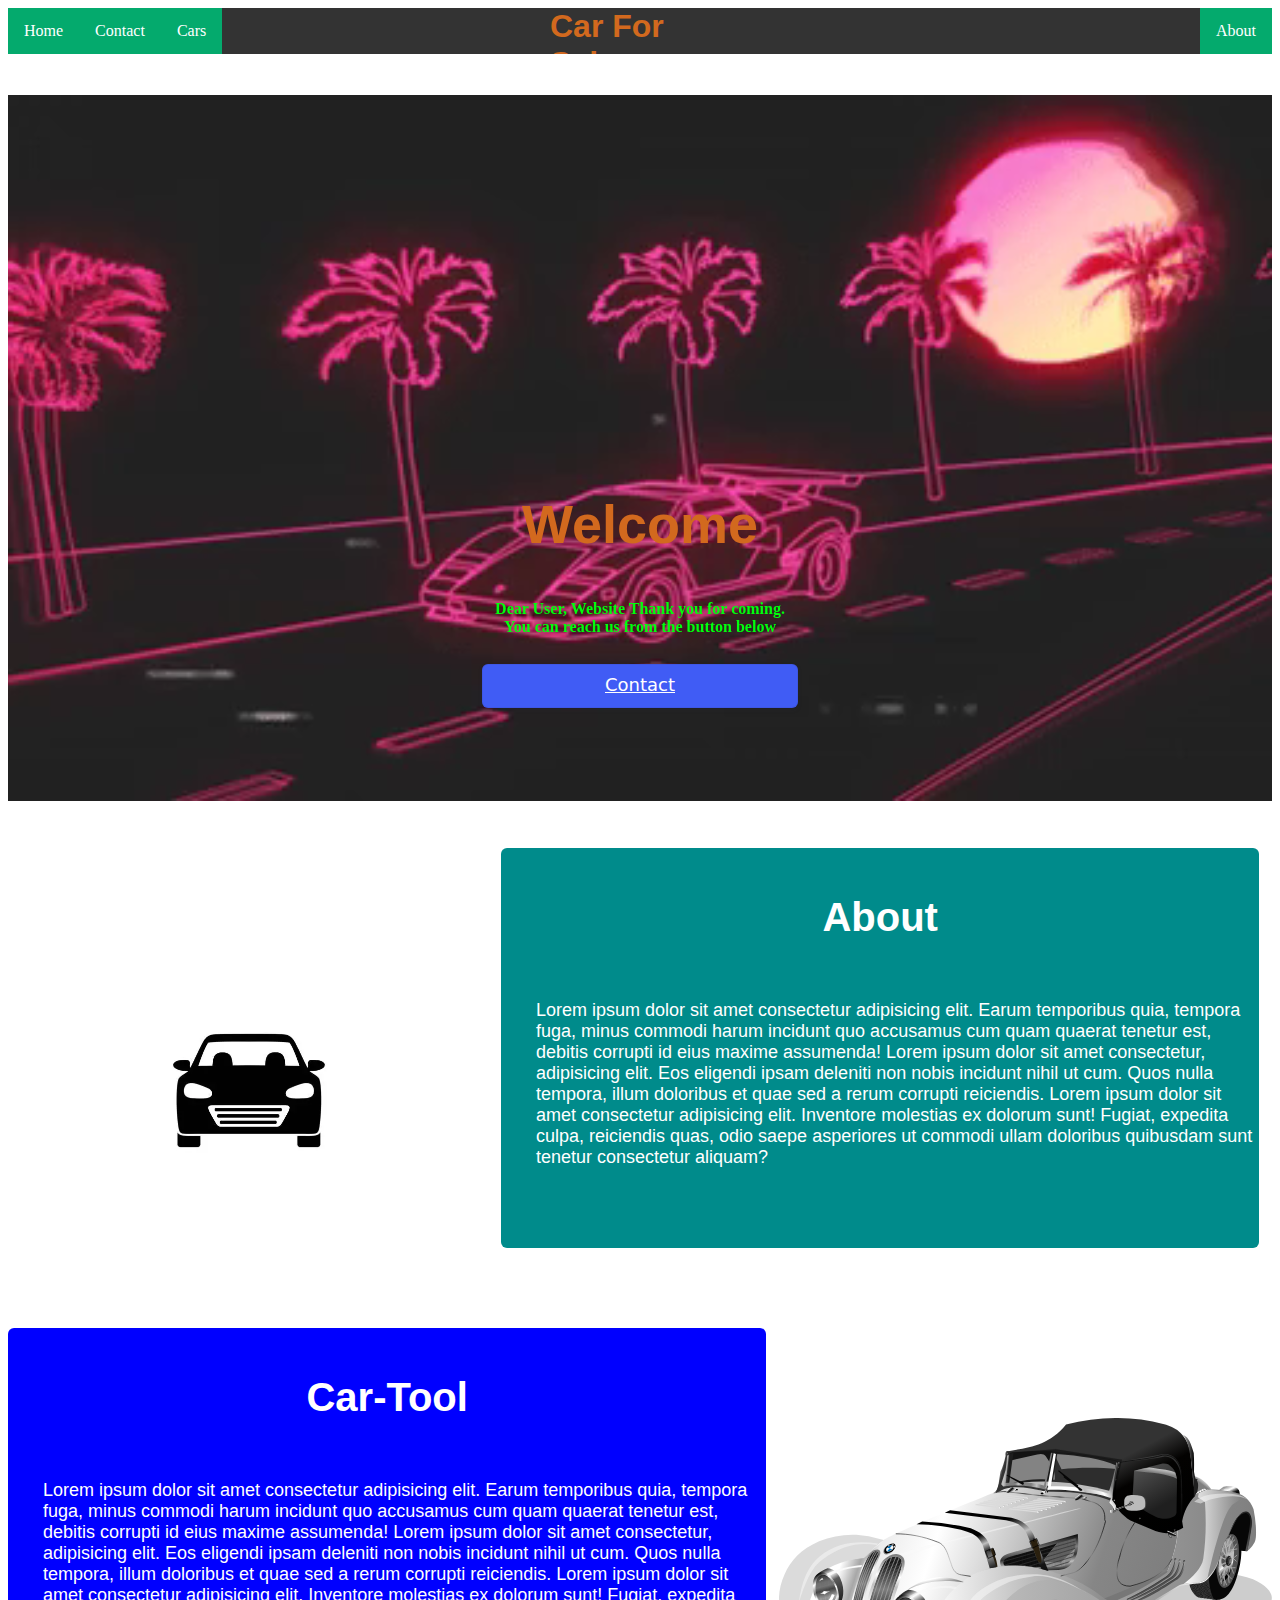
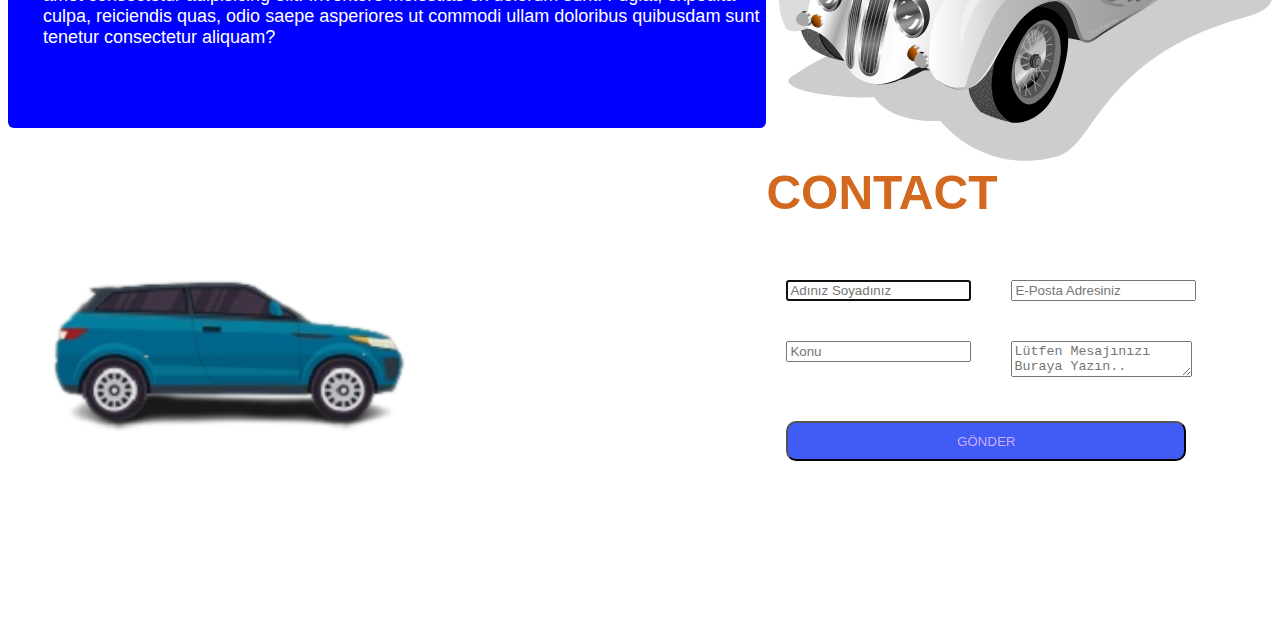
<file: Car_For_Sale_wep_site_-html_css/index.html>
<!DOCTYPE html>
<html lang="en">
<head>
    <link rel="stylesheet" href="css/style.css">
    <meta charset="UTF-8">
    <meta name="viewport" content="width=device-width, initial-scale=1.0">
    <title>Car Sale</title>
</head>
<body>
    <!-- header Menu -->
    <header>
    <div class="head">
        <div class="menu">
            <ul class="list">
                <h1 class="name">Car For Sale</h1>
                <li><a href="" class="active">Home</a></li>
                <li><a href="contact.html" class="active">Contact</a></li>
                <li><a href="shop.html" class="active">Cars</a></li>
                <li style="float:right"><a class="active" href="about.html">About</a></li>
            </ul>
        </div>
    </div>
</header>
<!-- end of Header img-->
    <div class="img">
        <video class="img" src="images/giphy.mp4" autoplay></video>

          <div class="center">

            <H2>Welcome</H2>
            <p class="short"><strong>Dear User, Website Thank you for coming.<br>You can reach us from the button below</strong></p>
          <button class="button-9" role="button" ><a href="#submit" class="btn">Contact</a></button>
        </div>
    </div>
    <!-- Blogs Start -->
    <div class="about4" style="float: left;">
        <img src="images/About.png" alt="about4">
    </div>
    <div class="about" style="float: left;">
        <div class="about2">
            <h1>About</h1>
            <div class="about3">
            <p>Lorem ipsum dolor sit amet consectetur adipisicing elit. Earum temporibus quia, tempora fuga, minus commodi harum incidunt quo accusamus cum quam quaerat tenetur est, debitis corrupti id eius maxime assumenda! Lorem ipsum dolor sit amet consectetur, adipisicing elit. Eos eligendi ipsam deleniti non nobis incidunt nihil ut cum. Quos nulla tempora, illum doloribus et quae sed a rerum corrupti reiciendis. Lorem ipsum dolor sit amet consectetur adipisicing elit. Inventore molestias ex dolorum sunt! Fugiat, expedita culpa, reiciendis quas, odio saepe asperiores ut commodi ullam doloribus quibusdam sunt tenetur consectetur aliquam?</p>
            </div>
        </div>
    </div>
    <div class="about4" style="float: right;">
        <img src="images/bmw-158703.svg" alt="about4">
    </div>
    <div class="about" style="float: left;" id="tool">
        <div class="about2">
            <h1>Car-Tool</h1>
            <div class="about3">
            <p>Lorem ipsum dolor sit amet consectetur adipisicing elit. Earum temporibus quia, tempora fuga, minus commodi harum incidunt quo accusamus cum quam quaerat tenetur est, debitis corrupti id eius maxime assumenda! Lorem ipsum dolor sit amet consectetur, adipisicing elit. Eos eligendi ipsam deleniti non nobis incidunt nihil ut cum. Quos nulla tempora, illum doloribus et quae sed a rerum corrupti reiciendis. Lorem ipsum dolor sit amet consectetur adipisicing elit. Inventore molestias ex dolorum sunt! Fugiat, expedita culpa, reiciendis quas, odio saepe asperiores ut commodi ullam doloribus quibusdam sunt tenetur consectetur aliquam?</p>
            </div>
        </div>
    </div>
<!-- blogs end -->
<footer>
    <div class="contact1" style="float: left;">
        <img src="images/car2.png" alt="" width="60%">
    </div>
    <div class="container">
        <form id="contact" action="" method="">
            <h2>CONTACT</h2>
            <div class="form-control">
                <input class="form" placeholder="Adınız Soyadınız" type="text " required autofocus>
            </div>
            <div class="form-control">
                <input class="form" placeholder="E-Posta Adresiniz" type="email" required>
            </div>
            <div class="form-control">
                <input class="form" placeholder="Konu" type="text" required>
            </div>
            <div class="form-control">
                <textarea placeholder="Lütfen Mesajınızı Buraya Yazın.." required></textarea>
            </div>
            <div class="form-control">
                <button class="button" name="submit" type="submit" id="submit">GÖNDER</button>
            </div>
        </form>
</body>
</html>
</file>
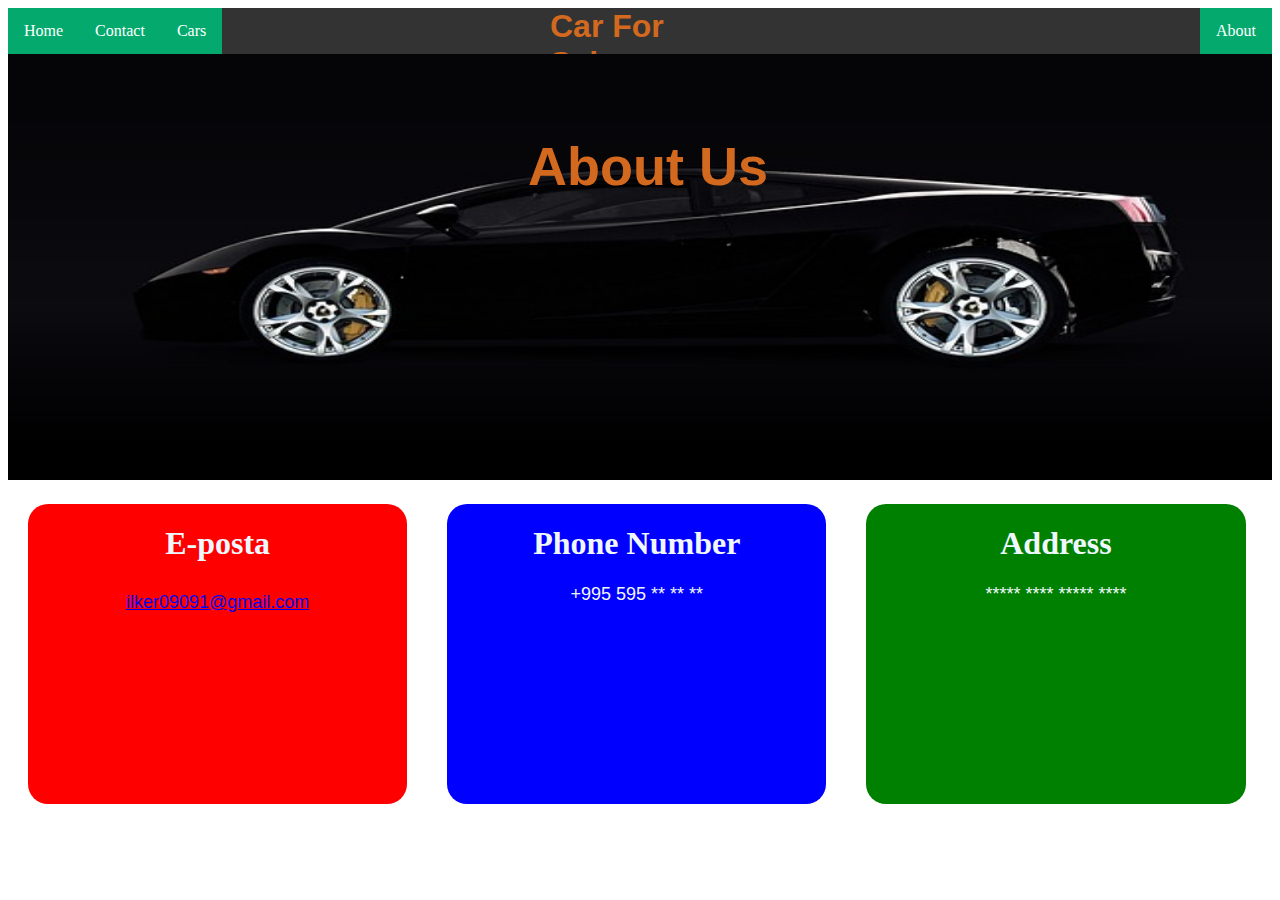
<file: Car_For_Sale_wep_site_-html_css/about.html>
<!DOCTYPE html>
<html lang="en">
<head>
    <meta charset="UTF-8">
    <meta name="viewport" content="width=device-width, initial-scale=1.0">
    <title>Car For Sale about</title>
    <link rel="stylesheet" href="css/style.css">
    <link rel="stylesheet" href="css/about.css">
</head>
<body>
    <header>
        <div class="head">
            <div class="menu">
                <ul class="list">
                    <h1 class="name">Car For Sale</h1>
                    <li><a href="" class="active">Home</a></li>
                    <li><a href="contact.html" class="active">Contact</a></li>
                    <li><a href="shop.html" class="active">Cars</a></li>
                    <li style="float:right"><a class="active" href="">About</a></li>
                </ul>
            </div>
        </div>
    </header>
    <div class="banner00">
        <img class="banner" src="images/banner.jpg">
          <div class="banner1">
            <H2>About Us</H2>
        </div>
    </div>
    <div id="first" class="box" style="float: left;">
        <div class="text1">
            <h1 style="text-align: center;">E-posta</h1>
            <div class="text2">
             <p style="text-align: center;"><a href="mailto:">ilker09091@gmail.com</a></p>
            </div>
        </div>
    </div>
    <div id="second" class="box" style="float: left;">
        <h1 style="text-align: center; color: aliceblue;">Phone Number</h1>
        <div class="text2">
         <p style="text-align: center; color: aliceblue;">+995 595 ** ** **</p>
        </div>
    </div>
    <div id="third" class="box" style="float: left;">
        <div class="text1">
            <h1 style="text-align: center;">Address</h1>
            <div class="text2">
             <p style="text-align: center;">***** **** ***** ****</p>
        </div>
    </div>
</body>
</html>
</file>
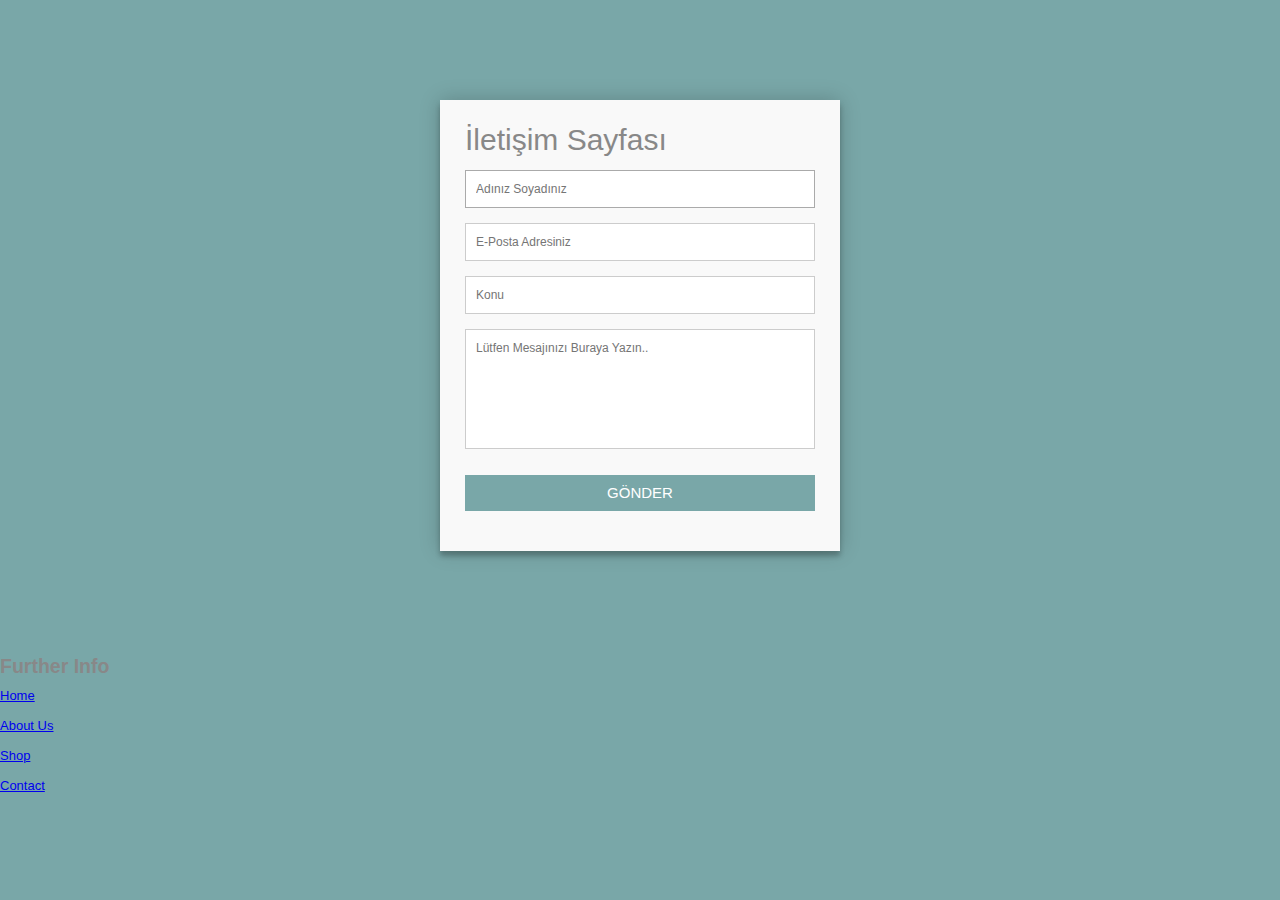
<file: Car_For_Sale_wep_site_-html_css/contact.html>
<!DOCTYPE html>
<html>
<head>
    <link rel="stylesheet" href="css/contact.css">
    <title>Contact</title>

</head>
 
<body>

    <div class="container">
        <form id="contact" action="" method="">
            <h2>İletişim Sayfası</h2>
            <div class="form-control">
                <input placeholder="Adınız Soyadınız" type="text" required autofocus>
            </div>
            <div class="form-control">
                <input placeholder="E-Posta Adresiniz" type="email" required>
            </div>
            <div class="form-control">
                <input placeholder="Konu" type="text" required>
            </div>
            <div class="form-control">
                <textarea placeholder="Lütfen Mesajınızı Buraya Yazın.." required></textarea>
            </div>
            <div class="form-control">
                <button name="submit" type="submit" id="submit">GÖNDER</button>
            </div>
        </form>
    </div>
    <footer>
        <div class="col-md-4 pt-5">
            <h2 class="h2 text-light border-bottom pb-3 border-light">Further Info</h2>
            <ul class="list-unstyled text-light footer-link-list">
                <li><a class="text-decoration-none" href="index.html">Home</a></li>
                <li><a class="text-decoration-none" href="about.html">About Us</a></li>
                <li><a class="text-decoration-none" href="shop.html">Shop</a></li>
                <li><a class="text-decoration-none" href="contact.html">Contact</a></li>
            </ul>
        </div>
    </footer>

</body>
</html
</file>
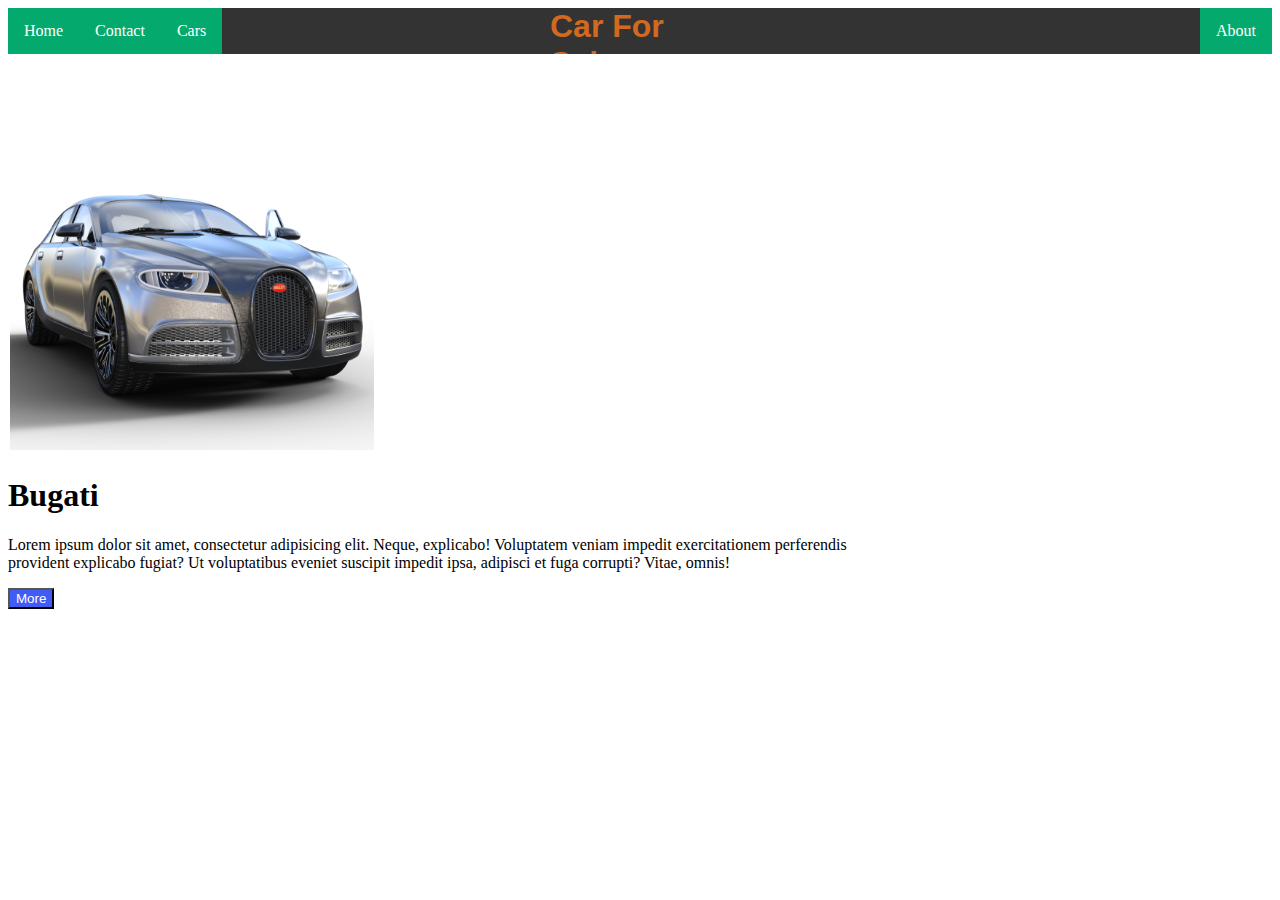
<file: Car_For_Sale_wep_site_-html_css/shop.html>
<!DOCTYPE html>
<html lang="en">
<head>
    <meta charset="UTF-8">
    <meta name="viewport" content="width=device-width, initial-scale=1.0">
    <title>Car For Sale Shop</title>
    <link rel="stylesheet" href="css/style.css">
    <link rel="stylesheet" href="css/shop.css">
</head>
<body>
    <header>
        <div class="head">
            <div class="menu">
                <ul class="list">
                    <h1 class="name">Car For Sale</h1>
                    <li><a href="" class="active">Home</a></li>
                    <li><a href="contact.html" class="active">Contact</a></li>
                    <li><a href="shop.html" class="active">Cars</a></li>
                    <li style="float:right"><a class="active" href="">About</a></li>
                </ul>
            </div>
        </div>
    </header>
    <div class="car" style="float: left;">
        <img class="img1" src="images/car-2209439.png" alt="car">
    </div>
    <div class="car1" style="float: left;">
        <h1>Bugati</h1>
        <p>Lorem ipsum dolor sit amet, consectetur adipisicing elit. Neque, explicabo! Voluptatem veniam impedit exercitationem perferendis provident explicabo fugiat? Ut voluptatibus eveniet suscipit impedit ipsa, adipisci et fuga corrupti? Vitae, omnis!</p>
        <button class="btn">More</button>
    </div>

</body>
</html>
</file>
<file: Car_For_Sale_wep_site_-html_css/css/style.css>
/* Menu */
.head {
    width: 100%;
    height: 40px;
    background-color: rgb(255, 115, 0);
    margin: auto;
    position: relative
}

.menu {
    width: 100%;
    height: 40px;
}

li {
    display: inline;
    float: left;
  }
  
  a {
    display: block;
    padding: 8px;
    background-color: #dddddd;
  }

  ul {
    background-color: #dddddd;
  }

  ul {
    list-style-type: none;
    margin: 0;
    padding: 0;
    overflow: hidden;
    background-color: #333;
  }
  
  li {
    float: left;
  }
  
  li a {
    display: block;
    color: white;
    text-align: center;
    padding: 14px 16px;
    text-decoration: none;
  }

  .active {
    background-color: #04AA6D;
  }

 .name {
    width: 180px;
    height: 0px;
    position: relative;
    margin: auto;
    color: chocolate;
    font-family: 'Segoe UI', Tahoma, Geneva, Verdana, sans-serif;
 }

 /* Home Buillder */

 .img {
    width: 100%;
    height: 50em;
 }

 .img {
    position: relative;
  }
  
  .center {
    position: absolute;
    top: 50%;
    width: 100%;
    text-align: center;
    font-size: 18px;
  }
  
  .short {
    color: rgb(0, 255, 13);
    font-size: medium;
    font-family: Cambria, Cochin, Georgia, Times, 'Times New Roman', serif;
  }

 h2 {
    color: chocolate;
    font-family: 'Segoe UI', Tahoma, Geneva, Verdana, sans-serif;
    font-size: 3em;
 }
  
.button-9 {
  appearance: button;
  backface-visibility: hidden;
  background-color: #405cf5;
  border-radius: 6px;
  border-width: 0;
  box-shadow: rgba(50, 50, 93, .1) 0 0 0 1px inset,rgba(50, 50, 93, .1) 0 2px 5px 0,rgba(0, 0, 0, .07) 0 1px 1px 0;
  box-sizing: border-box;
  color: #fff;
  cursor: pointer;
  font-family: -apple-system,system-ui,"Segoe UI",Roboto,"Helvetica Neue",Ubuntu,sans-serif;
  font-size: 100%;
  height: 44px;
  line-height: 1.15;
  margin: 12px 0 0;
  outline: none;
  overflow: hidden;
  padding: 0 25px;
  position: relative;
  text-align: center;
  text-transform: none;
  transform: translateZ(0);
  transition: all .2s,box-shadow .08s ease-in;
  user-select: none;
  -webkit-user-select: none;
  touch-action: manipulation;
  width: 25%;
}

.button-9:disabled {
  cursor: default;
}
 .btn {
    background-color: #405cf5;
    color: #ffffff;
 }
/* Blogs */
.about {
  width: 60%;
  height: 400px;
  background-color: darkcyan;
  border-radius: 6px;
}

.about2 {
  text-align: center;
  font-family: 'Lucida Sans', 'Lucida Sans Regular', 'Lucida Grande', 'Lucida Sans Unicode', Geneva, Verdana, sans-serif;
  font-size: 20px;
  padding: 20px;
  color: #fff;
}

.about3 {
  text-align: start;
  width: 100%;
  padding: 15px;
  font-family: Arial, Helvetica, sans-serif;
  font-size: large;
}

.about4 {
  width: 39%;
  text-align: center;
  padding-top: 170px;
}

#tool {
  margin-top: 80px;
  background-color: blue;
  color: #fff;
}
/* contact */

.contact1 {
  width: 60%;
  height: 500px;
}

.form-control {
  text-align: center;
  float: left;
  margin: 20px;
}

.button {
  background-color: #405cf5;
  color: #d0adfd;
  width: 400px;
  height: 40px;
  border-radius: 10px;
}
</file>
<file: Car_For_Sale_wep_site_-html_css/css/about.css>
/* banner start */
.banner {
        width: 100%;
        height: 27em;
        top: 20px;
        
}
.banner1 {
    position: absolute;
    top: 10%;
    width: 100%;
    text-align: center;
    font-size: 18px;
}
/* banner end */
.box {
	width: 30%;
	height: 150px;
	margin: 20px;
    padding-bottom: 150px;
    border-radius: 20px;
    position: relative;
    
}
#first {
	background: red;
}
#second {
	background: blue;
}
#third {
	background: green;
}

.text1{
    color: aliceblue;
}

.text2{
    font-family: 'Segoe UI', Tahoma, Geneva, Verdana, sans-serif;
    font-size: large;
}

.text1{
    color: aliceblue;
}

.text3{
    font-family: 'Segoe UI', Tahoma, Geneva, Verdana, sans-serif;
    font-size: large;
}

a {
    background-color: red;
}
</file>
<file: Car_For_Sale_wep_site_-html_css/css/contact.css>
* {
    margin: 0;
    padding: 0;
    box-sizing: border-box;
    -webkit-box-sizing: border-box;
    -moz-box-sizing: border-box;
}
 
body {
    font-family: "Roboto", Helvetica, Arial, sans-serif;
    font-weight: 100;
    font-size: 13px;
    line-height: 30px;
    color: #888;
    background: #79A7A8;
}
 
.container {
    max-width: 400px;
    width: 100%;
    margin: 0 auto;
    position: relative;
}
 
#contact input[type="text"],
#contact input[type="email"],
#contact textarea,
#contact button[type="submit"] {
    font: 500 12px/16px "Roboto", Helvetica, Arial, sans-serif;
}
 
#contact {
    background: #F9F9F9;
    padding: 25px;
    margin: 100px 0;
    box-shadow: 0 0 20px 0 rgba(0, 0, 0, 0.2), 0 5px 5px 0 rgba(0, 0, 0, 0.24);
}
 
#contact h2 {
    display: block;
    font-size: 30px;
    font-weight: 300;
    margin-bottom: 15px;
}
 
.form-control{
    border: none !important;
    margin: 0 0 10px;
    min-width: 100%;
    padding: 0;
    width: 100%;
}
 
#contact input[type="text"],
#contact input[type="email"],
#contact textarea {
    width: 100%;
    border: 1px solid #ccc;
    background: #FFF;
    margin: 0 0 5px;
    padding: 10px;
}
 
#contact input[type="text"]:hover,
#contact input[type="email"]:hover,
#contact textarea:hover {
    -webkit-transition: border-color 0.4s ease-in-out;
    -moz-transition: border-color 0.4s ease-in-out;
    transition: border-color 0.4s ease-in-out;
    border: 1px solid #aaa;
}
 
#contact textarea {
    height: 120px;
    max-width: 100%;
    resize: none;
}
 
#contact button[type="submit"] {
    cursor: pointer;
    width: 100%;
    border: none;
    background: #79A7A8;
    color: #FFF;
    margin: 0 0 5px;
    padding: 10px;
    font-size: 15px;
}
 
#contact button[type="submit"]:hover {
    background: #355C7D;
    -webkit-transition: background 0.4s ease-in-out;
    -moz-transition: background 0.4s ease-in-out;
    transition: background-color 0.4s ease-in-out;
}
 
#contact button[type="submit"]:active {
    box-shadow: inset 0 1px 3px rgba(0, 0, 0, 0.5);
}
 
#contact input:focus,
#contact textarea:focus {
    outline: 0;
    border: 1px solid #aaa;
}
</file>
<file: Car_For_Sale_wep_site_-html_css/css/shop.css>
.img1 {
    width: 90%;
	height: 400px;
	margin: 2px;
}

.car1{
    width: 70%;
}
</file>
